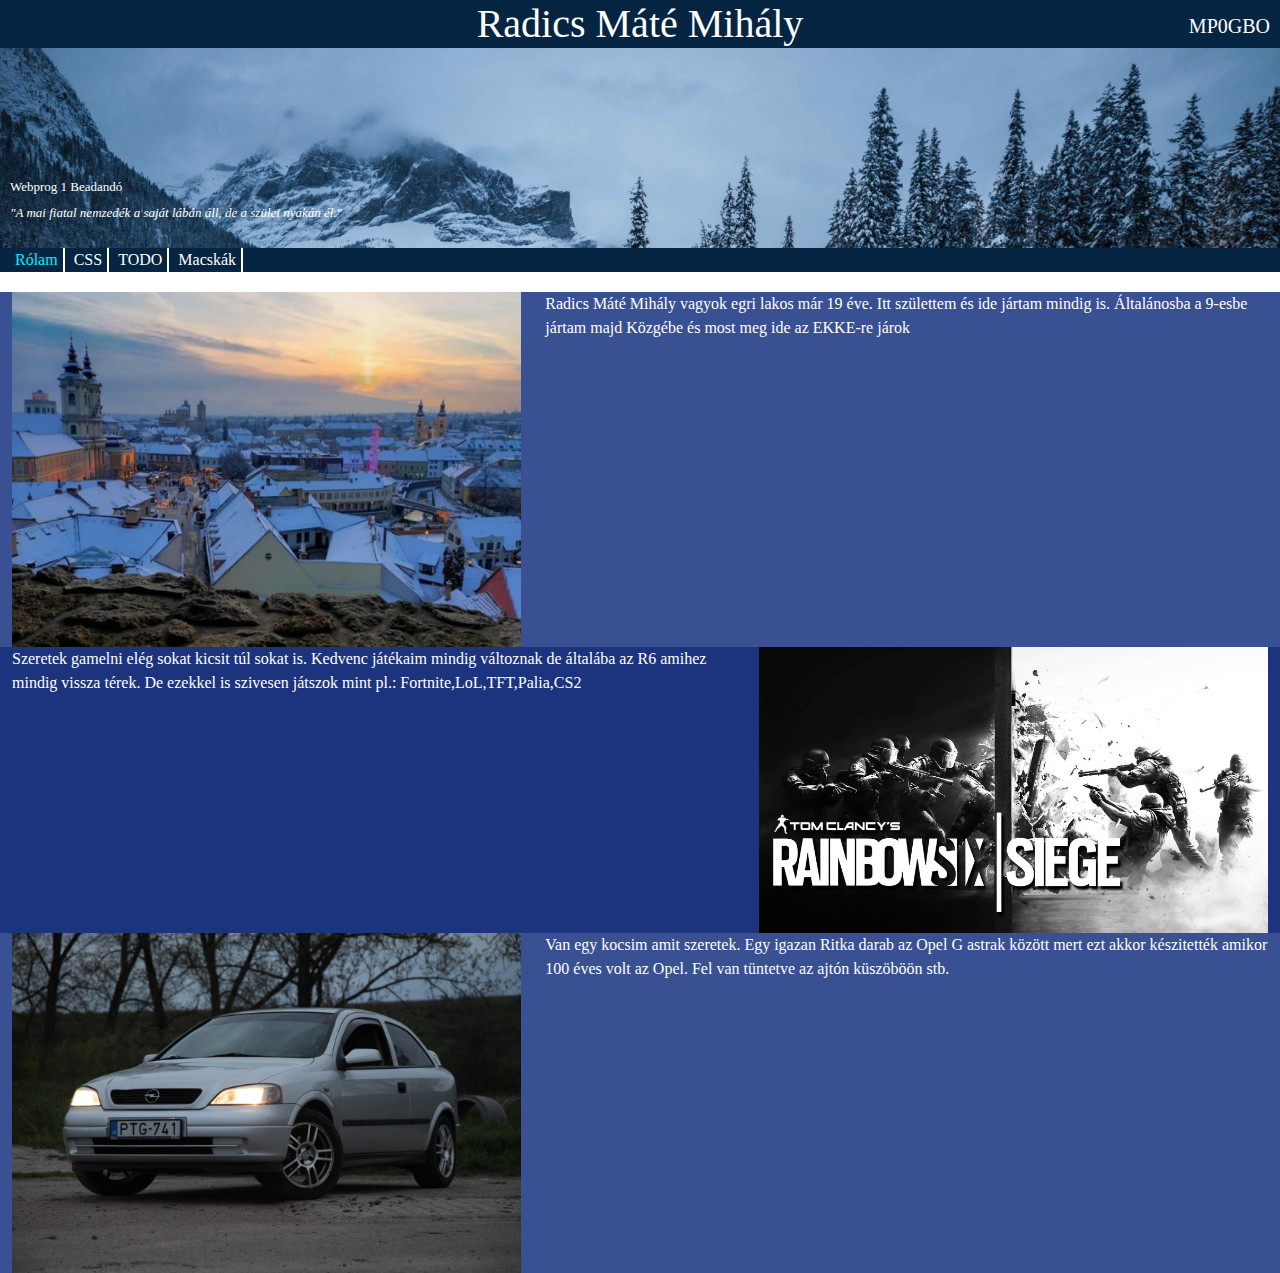
<file: index.html>
<!DOCTYPE html>
<html lang="hu">
<head>
    <meta charset="UTF-8">
    <meta name="viewport" content="width=device-width, initial-scale=1.0">
    <link rel="stylesheet" href="src/styles/common.css">
    <link rel="stylesheet" href="src/styles/index.css">
    <link href="https://cdn.jsdelivr.net/npm/bootstrap@5.3.3/dist/css/bootstrap.min.css" rel="stylesheet" integrity="sha384-QWTKZyjpPEjISv5WaRU9OFeRpok6YctnYmDr5pNlyT2bRjXh0JMhjY6hW+ALEwIH" crossorigin="anonymous">
    <script src="https://cdn.jsdelivr.net/npm/bootstrap@5.3.3/dist/js/bootstrap.bundle.min.js" integrity="sha384-YvpcrYf0tY3lHB60NNkmXc5s9fDVZLESaAA55NDzOxhy9GkcIdslK1eN7N6jIeHz" crossorigin="anonymous"></script>
    <title>Webprog 1 Beadandó</title>
</head>
<body>
    <header> 
        <h1>Radics Máté Mihály </h1>
        <p id="neptunkod">MP0GBO</p>
    </header>
    <section class="hero">
        <div id="idezet"><h2>Webprog 1 Beadandó</h2>
            <p><i>"A mai fiatal nemzedék a saját lábán áll, de a szülei nyakán él."</i></p></div>
      </section>
    <nav>
        <a class="active"  href="index.html">Rólam</a>
        <a href="css.html">CSS</a>
        <a href="todo.html">TODO</a>
        <a href="macskak.html">Macskák</a>
    </nav>
    <main class="container-fluid">
        <section class="row">
            <div class ="col-sm-5">
                <img class="w-100" src="src/images/Eger.png" alt="Eger tájkép">
            </div>
            <div class="col">
                <p>Radics Máté Mihály vagyok egri lakos már 19 éve. Itt születtem és ide jártam mindig is. Általánosba a 9-esbe jártam majd Közgébe és most meg ide az EKKE-re járok</p>
            </div>
        </section>
        <section class="row">
            <div class="col">
                <p>Szeretek gamelni elég sokat kicsit túl sokat is. Kedvenc játékaim mindig változnak de általába az R6 amihez mindig vissza térek. De ezekkel is szivesen játszok  mint pl.: Fortnite,LoL,TFT,Palia,CS2  </p>
            </div>
            <div class ="col-sm-5">
                <img class="w-100" src="src/images/R6images.png" alt="Itt lenne egy kép">
            </div>
        </section>
        <section class="row">
            <div class ="col-sm-5">
                <img class="w-100" src="src/images/MyCar.png" alt="Itt lenne egy kép">
            </div>
            <div class="col">
                <p>Van egy kocsim amit szeretek. Egy igazan Ritka darab az Opel G astrak között mert ezt akkor készitették amikor 100 éves volt az Opel. Fel van tüntetve az ajtón küszöböön stb. </p>
            </div>
        </section>

    </main>
</body>
</html>
</file>
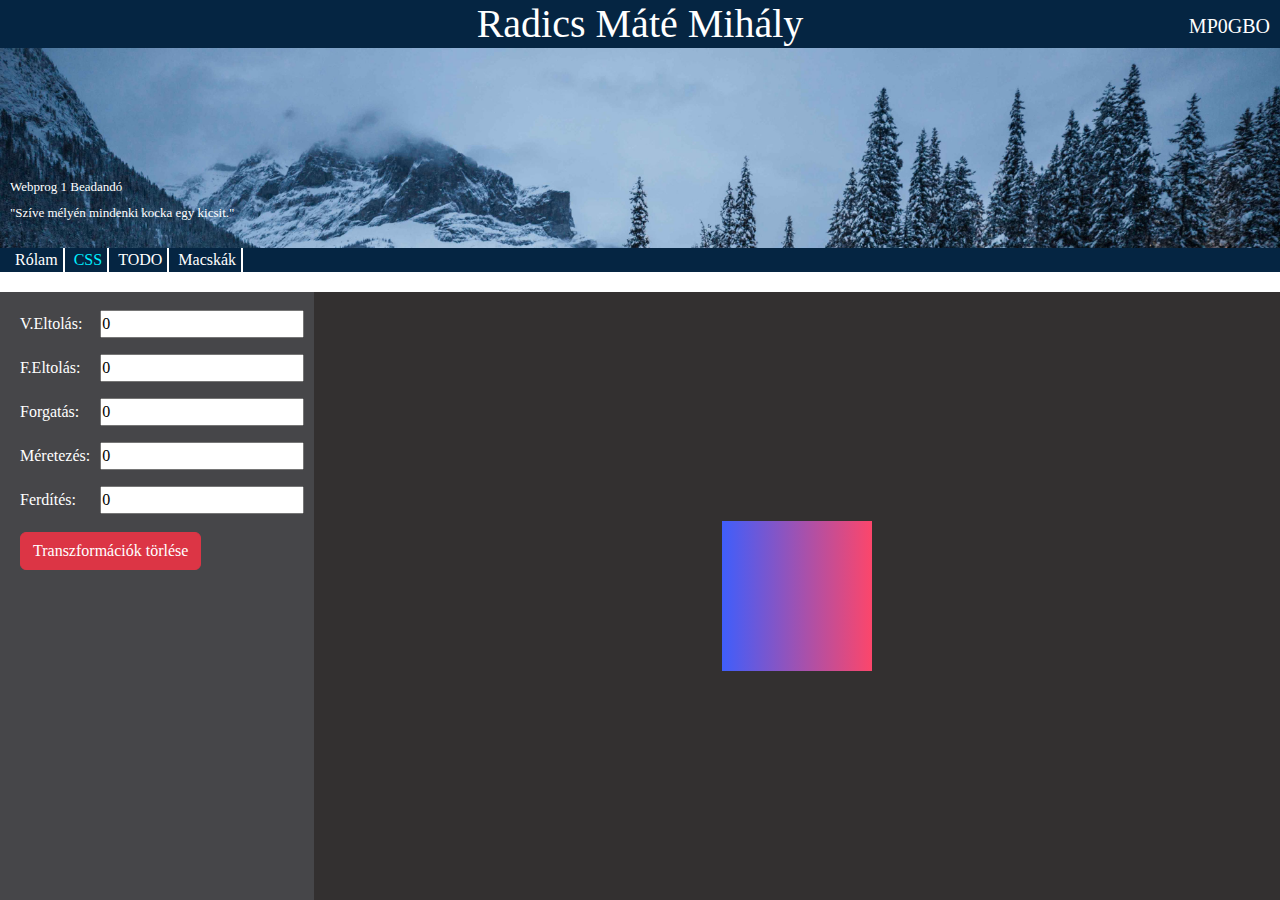
<file: css.html>
<!DOCTYPE html>
<html lang="hu">
<head>
    <meta charset="UTF-8">
    <meta name="viewport" content="width=device-width, initial-scale=1.0">
    <link rel="stylesheet" href="src/styles/common.css">
    <link rel="stylesheet" href="src/styles/css.css">
    <link href="https://cdn.jsdelivr.net/npm/bootstrap@5.3.3/dist/css/bootstrap.min.css" rel="stylesheet" integrity="sha384-QWTKZyjpPEjISv5WaRU9OFeRpok6YctnYmDr5pNlyT2bRjXh0JMhjY6hW+ALEwIH" crossorigin="anonymous">
    <script src="https://cdn.jsdelivr.net/npm/bootstrap@5.3.3/dist/js/bootstrap.bundle.min.js" integrity="sha384-YvpcrYf0tY3lHB60NNkmXc5s9fDVZLESaAA55NDzOxhy9GkcIdslK1eN7N6jIeHz" crossorigin="anonymous"></script>
    <title>Webprog 1 Beadandó</title>
</head>
<body class="con">
    <header> 
        <h1>Radics Máté Mihály </h1>
        <p id="neptunkod">MP0GBO</p>
    </header>
    <section class="hero">
        <div id="idezet"><h2>Webprog 1 Beadandó</h2>
            <p>"Szíve mélyén mindenki kocka egy kicsit."</p></div>
      </section>
    <nav>
        <a   href="index.html">Rólam</a>
        <a  class="active" href="css.html">CSS</a>
        <a href="todo.html">TODO</a>
        <a href="macskak.html">Macskák</a>
    </nav>
    <main>
        <table class="kulso">
            <tr>
                <td>
                    <table class="belso">
                        <tr>
                            <td> V.Eltolás:</td>
                            <td> <input id="vel" type="number" onchange="modify()" value="0"></td>
                        </tr>
                        <tr>
                            <td> F.Eltolás:</td>
                            <td> <input id="fel" type="number" onchange="modify()" value="0"></td>
                        </tr>
                        <tr>
                            <td> Forgatás:</td>
                            <td> <input id="fog" type="number" onchange="modify()" value="0"></td>
                        </tr>
                        <tr>
                            <td> Méretezés:</td>
                            <td> <input id="mer" type="number" onchange="modify()" step="0.1" value="0"></td>
                        </tr>
                        <tr>
                            <td> Ferdítés:</td>
                            <td> <input id="fer" type="number" onchange="modify()"  value="0"></td>
                        </tr>
                        <tr>
                            <td colspan="2">
                                <button id="delet" class="btn btn-danger" onclick="torles()">Transzformációk törlése</button>
                            </td>
                        </tr>
                    </table>
                </td>
                <td style="width: 100%; background-color: rgb(51, 48, 48); position: relative;">
                    <div id="negyzet"></div>
                </td>
            </tr>
                
        </table>

    </main>
</body>
    <script src="src/scripts/css.js"></script>
</html>
</file>
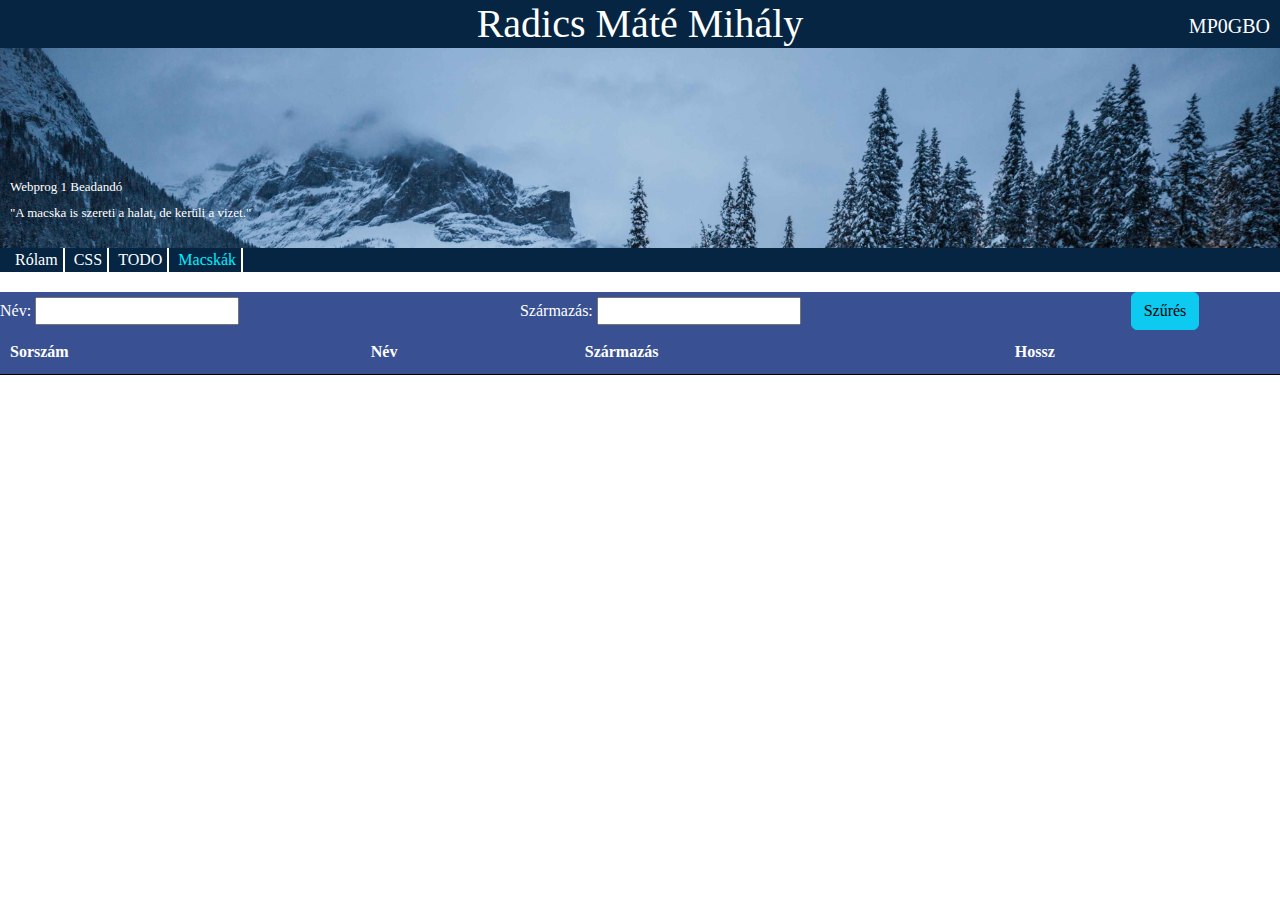
<file: macskak.html>
<!DOCTYPE html>
<html lang="hu">
<head>
    <meta charset="UTF-8">
    <meta name="viewport" content="width=device-width, initial-scale=1.0">
    <link rel="stylesheet" href="src/styles/common.css">
    <link rel="stylesheet" href="src/styles/macskak.css">
    <link href="https://cdn.jsdelivr.net/npm/bootstrap@5.3.3/dist/css/bootstrap.min.css" rel="stylesheet" integrity="sha384-QWTKZyjpPEjISv5WaRU9OFeRpok6YctnYmDr5pNlyT2bRjXh0JMhjY6hW+ALEwIH" crossorigin="anonymous">
    <script src="https://cdn.jsdelivr.net/npm/bootstrap@5.3.3/dist/js/bootstrap.bundle.min.js" integrity="sha384-YvpcrYf0tY3lHB60NNkmXc5s9fDVZLESaAA55NDzOxhy9GkcIdslK1eN7N6jIeHz" crossorigin="anonymous"></script>
    <title>Webprog 1 Beadandó</title>
</head>
<body>
    <header> 
        <h1>Radics Máté Mihály </h1>
        <p id="neptunkod">MP0GBO</p>
    </header>
    <section class="hero">
        <div id="idezet"><h2>Webprog 1 Beadandó</h2>
            <p>"A macska is szereti a halat, de kerüli a vizet."</p></div>
      </section>
    <nav>
        <a   href="index.html">Rólam</a>
        <a href="css.html">CSS</a>
        <a href="todo.html">TODO</a>
        <a class="active" href="macskak.html">Macskák</a>
    </nav>
    <main>
        <table>
            <thead>
                <tr style="border: 0 !important;">
                    <td> Név: <input id="nev"  type="text"></td>
                    <td> Származás: <input id="from" type="text"></td>
                    <td><button class="btn btn-info" onclick="getData()">Szűrés</button></td>
                </tr>
            </thead>
        </table>
        <table>
            <thead>
                <tr>
                    <th>Sorszám</th>
                    <th>Név</th>
                    <th>Származás</th>
                    <th>Hossz</th>
                </tr>
            </thead>
            <tbody id="tablazat">

            </tbody>
        </table>
    </main>
</body>
<script src="src/scripts/macskak.js" ></script>
</html>
</file>
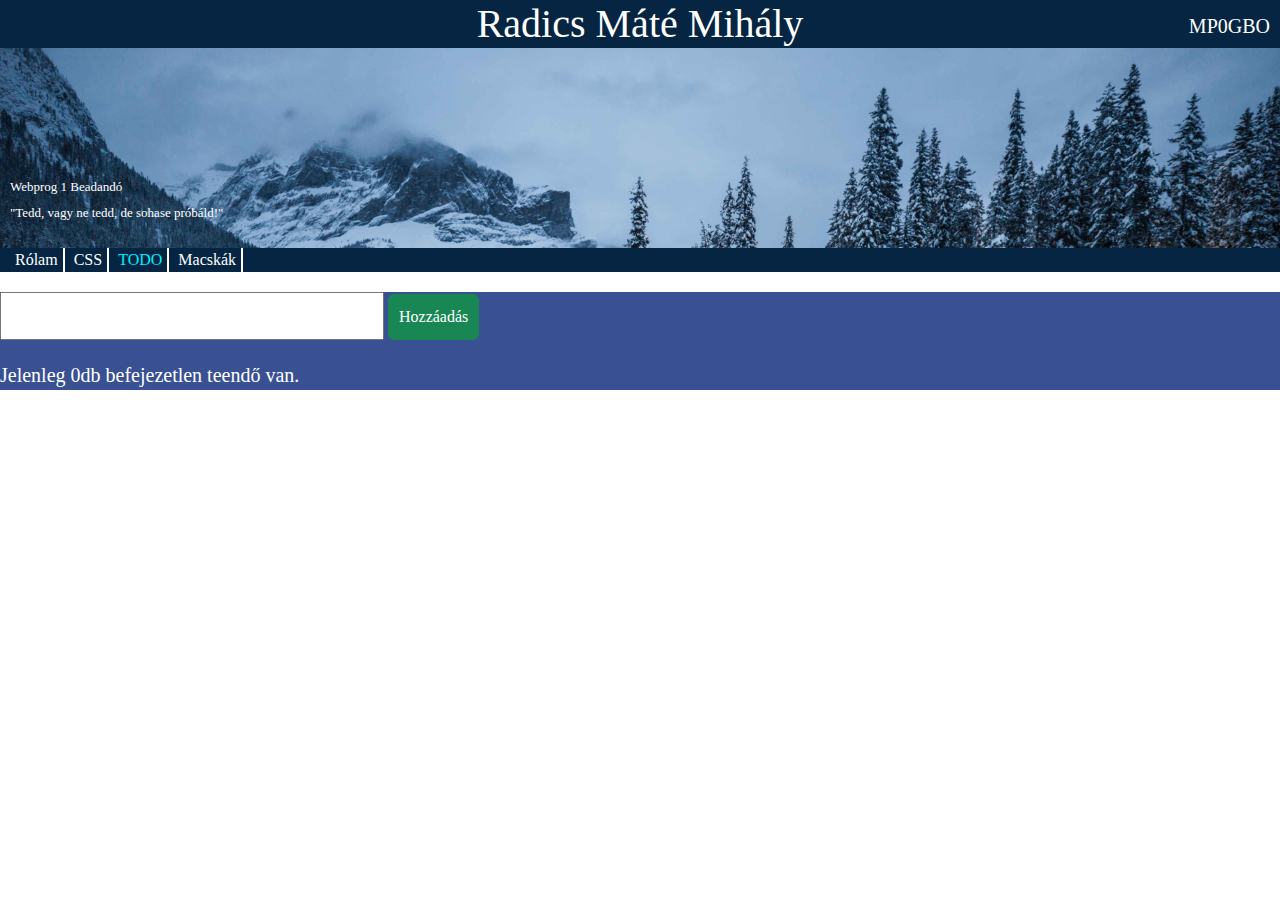
<file: todo.html>
<!DOCTYPE html>
<html lang="hu">
<head>
    <meta charset="UTF-8">
    <meta name="viewport" content="width=device-width, initial-scale=1.0">
    <link rel="stylesheet" href="src/styles/common.css">
    <link rel="stylesheet" href="src/styles/todo.css">
    <link href="https://cdn.jsdelivr.net/npm/bootstrap@5.3.3/dist/css/bootstrap.min.css" rel="stylesheet" integrity="sha384-QWTKZyjpPEjISv5WaRU9OFeRpok6YctnYmDr5pNlyT2bRjXh0JMhjY6hW+ALEwIH" crossorigin="anonymous">
    <script src="https://cdn.jsdelivr.net/npm/bootstrap@5.3.3/dist/js/bootstrap.bundle.min.js" integrity="sha384-YvpcrYf0tY3lHB60NNkmXc5s9fDVZLESaAA55NDzOxhy9GkcIdslK1eN7N6jIeHz" crossorigin="anonymous"></script>
    <title>Webprog 1 Beadandó</title>
</head>
<body>
    <header> 
        <h1>Radics Máté Mihály </h1>
        <p id="neptunkod">MP0GBO</p>
    </header>
    <section class="hero">
        <div id="idezet"><h2>Webprog 1 Beadandó</h2>
            <p>"Tedd, vagy ne tedd, de sohase próbáld!"</p></div>
      </section>
    <nav>
        <a   href="index.html">Rólam</a>
        <a href="css.html">CSS</a>
        <a class="active" href="todo.html">TODO</a>
        <a href="macskak.html">Macskák</a>
    </nav>
    <main>
        <div >
            <input id="todoInput" type="text">
            <button id="addButton" class="btn btn-success">Hozzáadás</button>
            <p id="todoCount">Jelenleg 0db befejezetlen teendő van.</p>
            <ul id="todoList"></ul>
        </div>
    </main>
</body>
<script src="src/scripts/todo.js"></script>
</html>
</file>
<file: src/styles/common.css>
*{
    padding: 0;
    margin: 0;
    font-family: 'Times New Roman', Times, serif;
    --poz:10px;
    color: white;
}
.hero{
    background-image: url('../images/image.png');
    background-size: cover;
    color: white;
    padding: 5rem;
    position: relative;
    height: 200px;
    }

.hero h2, .hero p{
    font-size: small;
}

#idezet{
    position: absolute;
    left: var(--poz);
    bottom: 10px; 
}
nav {
    background: #052542;
    margin-bottom: 20px ;
    padding-left: 10px;
}
nav a{
    padding: 5px 5px 5px 5px;
    border-right: 2px solid white;
    margin: 0;
    color: white;
    text-decoration: none;
}
header{
    background-color: #052542;
    color: white;
    text-align: center;
    position: relative;
    font-size: min(2.2vw,25px)  ;

}
#neptunkod{
    position: absolute;
    right: var(--poz);
    top: 22.5%;
    font-size: 20px  ;

}
main{
    background-color:#395093 ;
}


h1{
    margin: 0 !important;
}
.active{
    color: rgb(0, 238, 255);
}
</file>
<file: src/styles/index.css>
.row:nth-child(even){
    background-color: #1c337d ;
}
</file>
<file: src/styles/css.css>
.belso input{
    color: black !important;
}


html,body{
    height: 100%;
}
.kulso tr td:first-child{
    background-color: rgb(70, 70, 73);
    height: 100%;
    vertical-align: top;
    padding: 10px;
}
.kulso, .kulso tr{
    height: 72.5%;
}
.kulso{
    width: 100%;
    border-collapse: collapse;
    min-height: 100%;
}


main{
    flex: 1;
    overflow: auto;
}
#negyzet{
    position: relative;
    width: 150px;
    height: 150px;
    background: rgb(63,94,251);
    background: linear-gradient(90deg, rgba(63,94,251,1) 0%, rgba(252,70,107,1) 100%);
    margin: auto;
}
.con {
    display: flex;
    flex-direction: column;
    height: 100%;
}
@media(max-width:500px) {
    .kulso tr td{
        display: block;
    }
}
</file>
<file: src/styles/macskak.css>
th{
    padding: 10px;
}
input{
    color: black;
}
.delet{
    color: black;
}
table{
    width: 100%;
}
tr{
    border-bottom:1px solid black  !important;
}
</file>
<file: src/styles/todo.css>
#todoInput {
    width: 30%;
    padding: 10px;
    margin-bottom: 10px;
    color: black;
}

#addButton {
    padding: 10px;
}

#todoCount {
    margin-top: 10px;
    font-size: 20px;
    color: white;
}

ul {
    list-style: none;
    padding: 0;
}

li {
    display: flex;
    justify-content: space-between;
    align-items: center;
    background-color: #1f28ac;
    padding: 10px;
    margin: 10px 0;
    border-radius: 5px;

}

li.done {
    background-color: #1ba711; 
}

button {
    background: none;
    font-size: 18px;
    margin: 0 5px;
    border: none;
 
}

button.delete {
    color: red;
    align-self: flex-end;

    flex-grow: 1;
}

button.done {
    color: green;

    flex-grow: 1;
}
span{

    flex-grow: 15;
}
</file>
